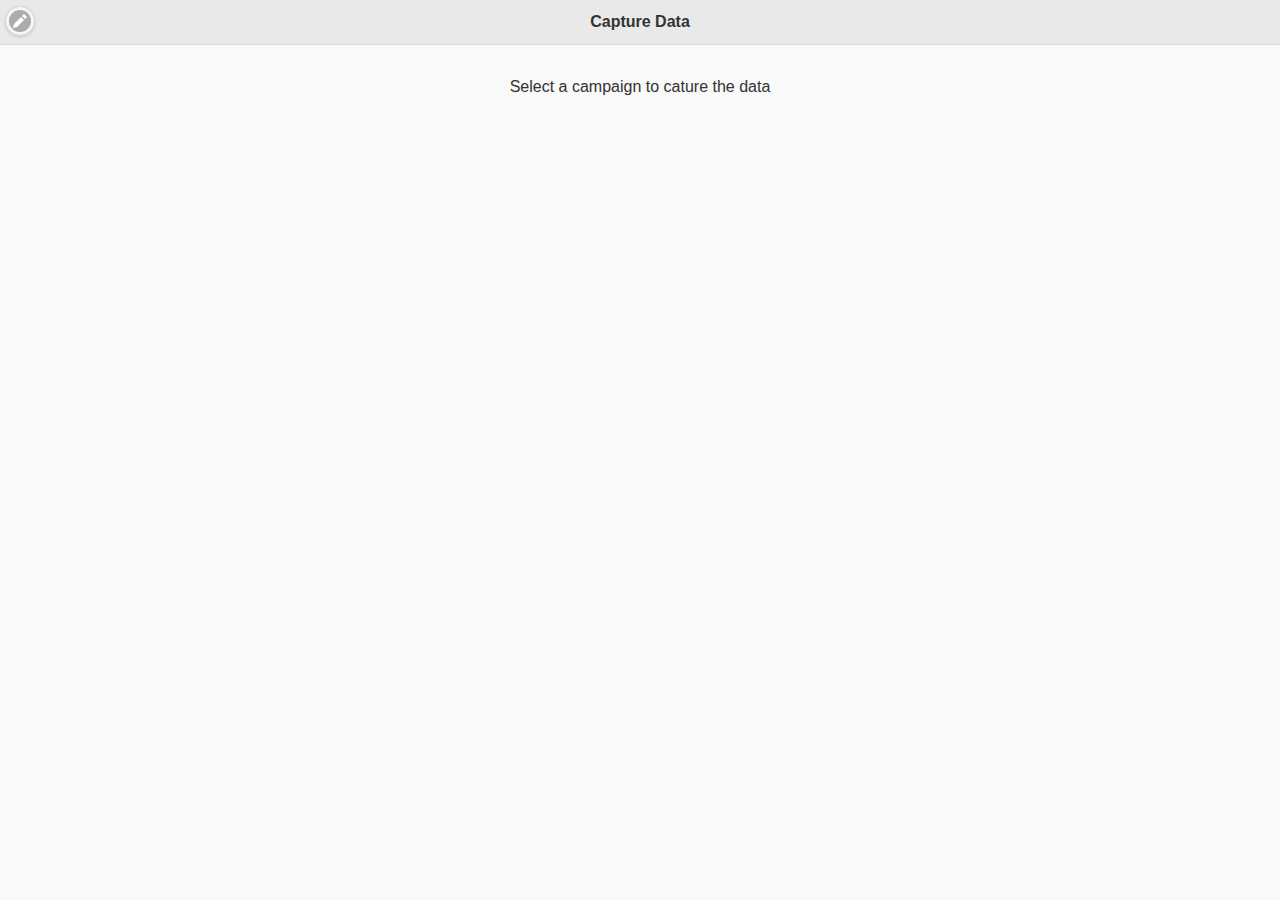
<file: www/index.html>
<!DOCTYPE html PUBLIC "-//W3C//DTD XHTML 1.0 Transitional//EN" "http://www.w3.org/TR/xhtml1/DTD/xhtml1-transitional.dtd">
<html xmlns="http://www.w3.org/1999/xhtml">
<head>
<meta http-equiv="Content-Type" content="text/html; charset=utf-8" />
<title>Untitled Document</title>
<meta name="viewport" content="width=device-width, initial-scale=1">
<link rel="stylesheet" href="css/jquery.mobile-1.4.5.min.css"/>
<script src="js/jquery-1.11.1.min.js"></script>
<script src="js/jquery.mobile-1.4.5.min.js"></script>
</head>
<body>
<input type="hidden" id="campID" />
<div data-role="page" id="home">
	<div data-role="header" data-position="fixed" data-position="fixed" data-tap-toggle="false">
      <a href="#addcampaign" data-icon="edit" id="user_upload_data" data-transition="flow" data-iconpos="notext">Add Campaign</a>
      <h1 id="campaignTitle"> Capture Data </h1>
    </div>
<div role="main" class="ui-content centerElements">
	<p>
    	Select a campaign to cature the data
    </p>
  <ul id="campainList" data-role="listview" data-split-icon="bullets" data-split-theme="a" data-inset="true">
  </ul>
</div>
</div>
<div data-role="page" id="campaign">
	<div data-role="header" data-position="fixed" data-position="fixed" data-tap-toggle="false">
      <a href="#home" data-icon="arrow-l" id="user_upload_data" data-transition="flow" data-direction="reverse">Back</a>
      <h1 id="campaignTitle"> Capture Data </h1>
    </div>
	<div role="main" class="ui-content centerElements">
          <form id="captureForm" onsubmit="return false;">
            <fieldset data-role="controlgroup" data-type="horizontal">
              <input type="radio" name="title" id="Mr" value="Mr">
              <label for="Mr">Mr</label>
              <input type="radio" name="title" id="Mrs" value="Mrs">
              <label for="Mrs">Mrs</label>
              <input type="radio" name="title" id="Ms" value="Ms">
              <label for="Ms">Ms</label>
              <input type="radio" name="title" id="Dr" value="Dr">
              <label for="Dr">Dr</label>
              <input type="radio" name="title" id="Proff" value="Proff">
              <label for="Proff">Proff</label>
              <input type="radio" name="title" id="Other" value="Other">
              <label for="Other">Other</label>
            </fieldset>
            
            <input type="text" name="Name" id="Name" placeholder="Name">
            <input type="text" name="Surname" id="Surname" placeholder="Surname">
            <input type="email" name="Email" id="Email" placeholder="Email">
            <input type="tel" name="telnumber" id="telnumber" placeholder="Phone Number">
            <input type="tel" name="idnumber" id="idnumber" placeholder="ID Number">
            <input type="text" name="vehicle" id="vehicle" placeholder="Q?">
            
            <fieldset data-role="controlgroup" data-type="horizontal">
              <input type="radio" name="opt" id="optin" value="1" checked="checked">
              <label for="optin">Opt In</label>
              <input type="radio" name="opt" id="optout" value="0">
              <label for="optout">Opt Out</label>
            </fieldset>
            <input onclick="captureInfo();" type="submit" value="Save" />
          </form>
        <div>
            <!--<p>Current User: <span class="currentReturnText">Unknown</span></p>-->
            <p>Number of Submissions: <span id="noOfSubs" class="currentReturnText">0</span></p>
        </div>
    </div>
</div>
<div data-role="page" id="addcampaign">
	<div data-role="header" data-position="fixed" data-position="fixed" data-tap-toggle="false">
      <a href="#home" data-icon="arrow-l" id="addcampaignHome" data-transition="flow" data-direction="reverse">Back</a>
      <h1> Create Campaign </h1>
    </div>
	<div role="main" class="ui-content centerElements">
          <form id="campaignForm" onsubmit="return false;">
            <fieldset data-role="controlgroup" data-type="horizontal">
              <input type="radio" name="company" id="jeep" value="images/jeep.png">
              <label for="jeep">Jeep</label>
              <input type="radio" name="company" id="alfa" value="images/alfa.png">
              <label for="alfa">Alfa Remeo</label>
              <input type="radio" name="company" id="chrysler" value="images/chrysler.png">
              <label for="chrysler">Chrysler</label>
              <input type="radio" name="company" id="Fiat" value="images/Fiat.png">
              <label for="Fiat">Fiat</label>
              <input type="radio" name="company" id="dodge" value="images/dodge.png">
              <label for="dodge">Dodge</label>
            </fieldset>
            
            <input type="text" name="CampaignName" id="CampaignName" placeholder="Campaign Name">
            <input type="text" name="Dealership" id="Dealership" placeholder="Dealership">
            <input type="date" name="StartOn" id="StartOn" placeholder="Start On">
            <input type="date" name="EndOn" id="EndOn" placeholder="End On">
            
            <input onclick="addCampain();" type="submit" value="Save" />
          </form>
	</div>
</div>
<div style=" min-width:400px;" data-role="page" id="campaignInfo" data-theme="a" class="ui-corner-all">
	<div data-role="header" data-position="fixed" data-position="fixed" data-tap-toggle="false">
      <a href="#home" data-icon="arrow-l" id="user_data" data-transition="pop" data-direction="reverse">Back</a>
      <h1 id="capturedTitle"> Captured Data </h1>
      <a href="#" onclick="syncData()" data-icon="arrow-u" id="user_upload_data" data-transition="pop" data-direction="reverse">Sync</a>
    </div>
  <div role="main" class="ui-content centerElements">
  	<h3>Local Data:</h3>
     <table data-role="table" id="table-column-toggle2" data-mode="columntoggle" class="ui-responsive table-stroke" >
      <thead>
        <tr>
          <th data-priority="3">Title</th>
          <th>Name</th>
          <th data-priority="4">Surname</th>
          <th data-priority="1">Email</th>
          <th data-priority="2">Tel Number</th>
          <th data-priority="6">ID Number</th>
          <th data-priority="5">Question</th>
          <th data-priority="8">Opt In</th>
          <th data-priority="7">Captured On</th>
          <th>Synced</th>
        </tr>
      </thead>
      <tbody id="campainInfoListLocal">
        <tr align="center">
          <td></td>
          <th>LOADING DATA...</th>
          <td></td>
          <td></td>
          <td></td>
          <td></td>
          <td></td>
          <td></td>
          <td></td>
          <td></td>
        </tr>
      </tbody>
	</table>
    <br />
    <br />
    <br />
    <hr width="60%"/>
    <br />
    <h3>Server Data:</h3>
    <table data-role="table" id="table-column-toggle" data-mode="columntoggle" class="ui-responsive table-stroke" >
      <thead>
        <tr>
          <th data-priority="3">Title</th>
          <th>Name</th>
          <th data-priority="4">Surname</th>
          <th data-priority="1">Email</th>
          <th data-priority="2">Tel Number</th>
          <th data-priority="6">ID Number</th>
          <th data-priority="5">Question</th>
          <th data-priority="8">Opt In</th>
          <th data-priority="7">Captured On</th>
          <th>Campaign</th>
        </tr>
      </thead>
      <tbody id="campainInfoList">
        <tr align="center">
          <td></td>
          <th>LOADING DATA...</th>
          <td></td>
          <td></td>
          <td></td>
          <td></td>
          <td></td>
          <td></td>
          <td></td>
        </tr>
      </tbody>
	</table>
  </div>
</div>
<script>
function addCampain(){
	var status = false;
	
	var jeep = $('#jeep');
	var chrysler = $('#chrysler');
	var alfa = $('#alfa');
	var Fiat = $('#Fiat');
	var dodge = $('#dodge');
	
	var CampaignName = $('#CampaignName');
	var Dealership = $('#Dealership');
	var StartOn = $('#StartOn');
	var EndOn = $('#EndOn');
	
	if($(jeep).is(':checked')){
		status = true;
		var LogoSrc = jeep.val();
	}
	else if($(chrysler).is(':checked')){
		status = true;
		var LogoSrc = chrysler.val();
	}
	else if($(alfa).is(':checked')){
		status = true;
		var LogoSrc = alfa.val();
	}
	else if($(Fiat).is(':checked')){
		status = true;
		var LogoSrc = Fiat.val();
	}
	else if($(dodge).is(':checked')){
		status = true;
		var LogoSrc = dodge.val();
	}
	else{
		status = false;
	}
	
	if((CampaignName.val() != null) && CampaignName.val().length >= 2){
		status = true;
	}
	else{
		status = false;
	}
	
	if((Dealership.val() != null) && Dealership.val().length >= 2){
		status = true;
	}
	else{
		status = false;
	}
	
	if((StartOn.val() != null) && StartOn.val().length >= 2){
		status = true;
	}
	else{
		status = false;
	}
	
	if((EndOn.val() != null) && EndOn.val().length >= 2){
		status = true;
	}
	else{
		status = false;
	}
	
	if(status == true){
		var CampaignName = CampaignName.val(), 
		Dealership = Dealership.val(),
		StartOn = StartOn.val(), 
		EndOn = EndOn.val();
		
		$.get( "http://chryslermobileapp.com/cdc/include/set_campaign.php", {campaign_name:CampaignName, dealership:Dealership, logo_src:LogoSrc, starton:StartOn, endon:EndOn})
			.done(function( data ) {
				var data = data;
				console.log(data.status);
				alert(data.status);
				var resetVal = setInterval(function(){getAllCampaigns(); clearInterval(resetVal);}, 500);
				$( '#campaignForm' ).each(function(){
					this.reset();
				});
		});
	}
	else{
		alert("Please input all feilds with at least 2 characters");
	}
}

function syncData(){
	var campaign_id = window.top.name;
	console.log(campaign_id);
	if (localStorage[campaign_id]) {
		var objArr = JSON.parse(localStorage[campaign_id]);
		console.log(objArr);
		for(var i = 0; i < objArr.length;i++){
			if(objArr[i].hasOwnProperty('capturedinfo_id')){
				
			}
			else{
				sendInfo(i, objArr[i].campaign_id, objArr[i].title, objArr[i].name, objArr[i].surname, objArr[i].email, objArr[i].telnumber, objArr[i].idnumber, objArr[i].vehicle, objArr[i].optin)
			}
		}
	}
}

function sendInfo(arrIndex, campID, title, Name, Surname, Email, Telnumber, IDnumber, Vehicle, opt){
	$.get( "http://chryslermobileapp.com/cdc/include/set_campaign_info.php", {campaign_id:campID,promoter_id:"1", admin_id:"1", title:title, name:Name, surname:Surname, email:Email, telnumber:Telnumber, idnumber:IDnumber, vehicle:Vehicle, optin:opt, capturedlatlong:"Unknown"})
		.done(function( data ) {
			console.log({campaign_id:campID,promoter_id:"1", admin_id:"1", title:title, name:Name, surname:Surname, email:Email, telnumber:Telnumber, idnumber:IDnumber, vehicle:Vehicle, optin:opt, capturedlatlong:"Unknown"});
			console.log(data);
			if (localStorage[campID]) {
				var objArr = JSON.parse(localStorage[campID]);
				objArr[arrIndex].capturedinfo_id = data.capturedinfo_id;
				localStorage.setItem(campID, JSON.stringify(objArr));
			}
			loadCampainInfoList(campID, $('#capturedTitle').html());
	});
}

function captureInfo(){
	var status = false;
	
	var Mr = $('#Mr');
	var Mrs = $('#Mrs');
	var Ms = $('#Ms');
	var Dr = $('#Dr');
	var Proff = $('#Proff');
	var Other = $('#Other');
	
	var Name = $('#Name');
	var Surname = $('#Surname');
	var Email = $('#Email');
	var telnumber = $('#telnumber');
	var idnumber = $('#idnumber');
	var vehicle = $('#vehicle');
	
	var optin = $('#optin');
	var optout = $('#optout');
	
	if($(optin).is(':checked')){
		status = true;
		var opt = optin.val();
	}
	else if($(optout).is(':checked')){
		status = true;
		var opt = optout.val();
	}
	else{
		status = false;
	}
	
	if($(Mr).is(':checked')){
		status = true;
		var title = Mr.val();
	}
	else if($(Mrs).is(':checked')){
		status = true;
		var title = Mrs.val();
	}
	else if($(Ms).is(':checked')){
		status = true;
		var title = Ms.val();
	}
	else if($(Dr).is(':checked')){
		status = true;
		var title = Dr.val();
	}
	else if($(Proff).is(':checked')){
		status = true;
		var title = Proff.val();
	}
	else if($(Other).is(':checked')){
		status = true;
		var title = Other.val();
	}
	else{
		status = false;
	}
	
	if((Name.val() != null) && Name.val().length >= 2){
		status = true;
	}
	else{
		status = false;
	}
	
	if((Surname.val() != null) && Surname.val().length >= 2){
		status = true;
	}
	else{
		status = false;
	}
	
	if((Email.val() != null) && Email.val().length >= 2){
		status = true;
	}
	else{
		status = false;
	}
	
	if((telnumber.val() != null) && telnumber.val().length >= 2){
		status = true;
	}
	else{
		status = false;
	}
	
	if((idnumber.val() != null) && idnumber.val().length >= 2){
		status = true;
	}
	else{
		status = false;
	}
	
	if((vehicle.val() != null) && vehicle.val().length >= 2){
		status = true;
	}
	else{
		status = false;
	}
	
	if(status == true){
		var Email = Email.val(),
		Name = Name.val(),
		Surname = Surname.val(),
		Telnumber = telnumber.val(),
		IDnumber = idnumber.val(), 
		Vehicle = vehicle.val();
		var campID = window.top.name;
		if (localStorage[campID]) {
            var objArr = JSON.parse(localStorage[campID]);
			objArr.push({campaign_id:campID,promoter_id:"1", admin_id:"1", title:title, name:Name, surname:Surname, email:Email, telnumber:Telnumber, idnumber:IDnumber, vehicle:Vehicle, optin:opt, capturedlatlong:"Unknown"});
			localStorage.setItem(campID, JSON.stringify(objArr));
			$('#noOfSubs').html(objArr.length);
			alert('Saved')
			$( '#captureForm' ).each(function(){
				this.reset();
			});
        } else {
            localStorage.setItem(campID, JSON.stringify([{campaign_id:campID,promoter_id:"1", admin_id:"1", title:title, name:Name, surname:Surname, email:Email, telnumber:Telnumber, idnumber:IDnumber, vehicle:Vehicle, optin:opt, capturedlatlong:"Unknown"}]));
			alert('Saved');
			$('#noOfSubs').html("1");
			$( '#captureForm' ).each(function(){
				this.reset();
			});
        }
		//sendInfo(campID, title, Name, Surname, Email, Telnumber, IDnumber, Vehicle, opt)
	}
	else{
		alert("Please input all feilds with at least 2 characters");
	}	
}

function loadCampainInfoList(campaign_id, campaign_name){
	window.top.name = campaign_id;
	if (localStorage[campaign_id]) {
		var localTemplate = '';
		var objArr = JSON.parse(localStorage[campaign_id]);
		for(var i = 0; i < objArr.length;i++){
			if(objArr[i].optin == 1){
				optin = "Yes";
			}
			else{
				optin = "No";
			}
			if(objArr[i].hasOwnProperty('capturedinfo_id')){
				synced = "Yes";
				col = "";
			}
			else{
				synced = "No";
				col = "";
			}
			
			localTemplate += '<tr><td>'+ objArr[i].title +'</td><th>'+ objArr[i].name +'</th><td>'+ objArr[i].surname +'</td><td>'+ objArr[i].email +'</td><td>'+ objArr[i].telnumber +'</td><td>'+ objArr[i].idnumber +'</td><td>'+ objArr[i].vehicle +'</td><td>'+ optin +'</td><td>'+ objArr[i].capturedon +'</td><td>'+ synced +'</td><tr>';
		}
		$('#campainInfoListLocal').html('').append(localTemplate);
	}
	$.get( "http://chryslermobileapp.com/cdc/include/get_campaign_info.php", { campaign_id: campaign_id } )
		.done(function( data ) {
			console.log(data);
			var template = '';
			for(var i in data){
				if (data[i] != (data.status)) {
					if(data[i].optin == 1){
						optin = "Yes";
					}
					else{
						optin = "No";
					}
					template += '<tr><td>'+ data[i].title +'</td><th>'+ data[i].name +'</th><td>'+ data[i].surname +'</td><td>'+ data[i].email +'</td><td>'+ data[i].telnumber +'</td><td>'+ data[i].idnumber +'</td><td>'+ data[i].vehicle +'</td><td>'+ optin +'</td><td>'+ data[i].capturedon +'</td><td>'+ data[i].campaign_name +'</td><tr>';
				}
			}
			$('#capturedTitle').html(campaign_name +"'s Data");
			$('#campainInfoList').html('').append(template).closest("table#table-column-toggle").table("refresh");
			console.log(data);
	});
}

function getAllCampaigns(){
	$.get( "http://chryslermobileapp.com/cdc/include/get_all_campaigns.php")
		.done(function( data ) {
			var template = '';
			for(var i in data){
				if (data[i] != (data.status)) {
					template += '<li><a onclick="window.top.name = '+ data[i].campaign_id +'" href="#campaign" data-transition="flow"><img src="'+ data[i].logo_src +'"><h2>'
								+ data[i].campaign_name +
							'</h2><p>Activation for '
								+ data[i].dealership +
							'</p><p class="ui-li-aside"><strong>'+ data[i].starton +'</strong> - <strong>'+ data[i].endon +'</strong></p></a><a href="#campaignInfo" data-transition="pop" onclick="loadCampainInfoList('+ data[i].campaign_id +', \' '+ data[i].campaign_name +' \')">See Data</a></li>';
				}
			}
			$('#campainList').html("").append(template).listview('refresh');
	});
}
getAllCampaigns();
</script>
<style>
	.currentReturnText{
		color: #38c;
		font-weight: bold;
	}
	.centerElements{
		text-align:center;
	}
</style>
</body>
</html>
</file>
